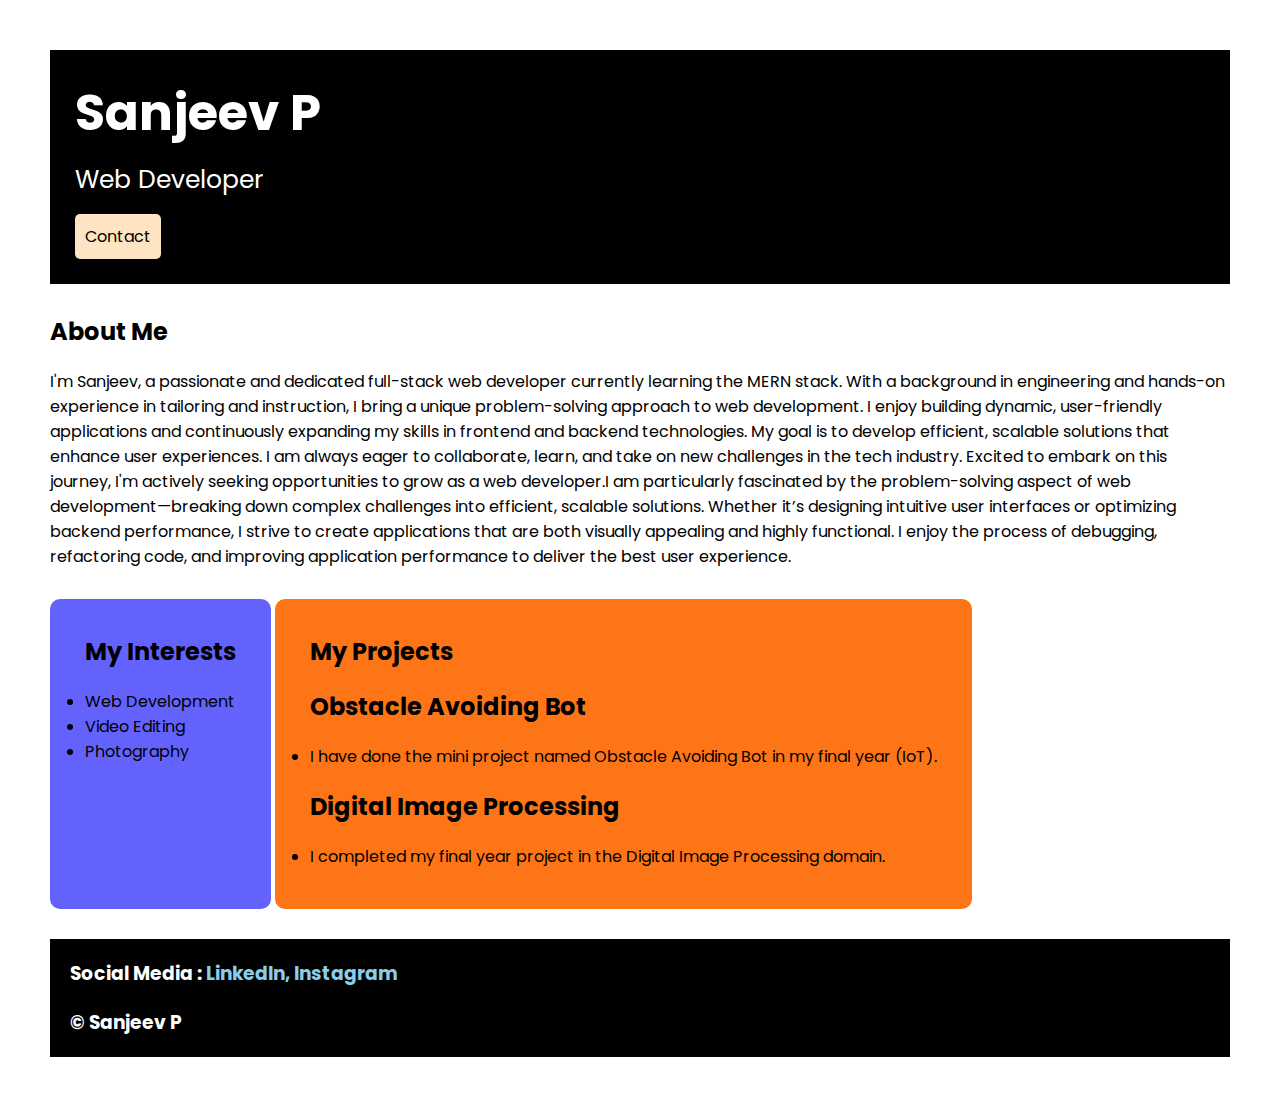
<file: index.html>
<!DOCTYPE html>

<html lang="en">

<head>
    <meta charset="UTF-8">
    <meta name="viewport" content="width=device-width, initial-scale=1.0">
    <title>Portfolio</title>
    <link rel="icon" href="Icon.jpeg">
    <link rel="stylesheet" href="style.css">
    <link rel="preconnect" href="https://fonts.googleapis.com">
    <link rel="preconnect" href="https://fonts.gstatic.com" crossorigin>
    <link href="https://fonts.googleapis.com/css2?family=Poppins&display=swap" rel="stylesheet">
</head>

<body>

    <div class="container">

        <!--Section:01-->

        <div class="section-one">
            <h1 class="section-one__name">Sanjeev P</h1>
            <p class="section-one__role">Web Developer</p>
            <a class="section-one__contact" href="Contact.html">Contact</a>
        </div>

        <!--Section:01-->

        <!--Section:02-->

        <div class="section-two">
            <h2 class="section-two__title">About Me</h2>
            <p class="section-two__desc">I'm Sanjeev, a passionate and dedicated full-stack web developer currently
                learning the MERN stack. With a background in engineering and hands-on experience in tailoring and
                instruction, I bring a unique problem-solving approach to web development. I enjoy building dynamic,
                user-friendly applications and continuously expanding my skills in frontend and backend technologies. My
                goal is to develop efficient, scalable solutions that enhance user experiences. I am always eager to
                collaborate, learn, and take on new challenges in the tech industry. Excited to embark on this journey,
                I'm actively seeking opportunities to grow as a web developer.I am particularly fascinated by the
                problem-solving aspect of web development—breaking down complex challenges into efficient, scalable
                solutions. Whether it’s designing intuitive user interfaces or optimizing backend performance, I strive
                to create applications that are both visually appealing and highly functional. I enjoy the process of
                debugging, refactoring code, and improving application performance to deliver the best user experience.
            </p>
        </div>

        <!--Section:02-->

        <!--Section:03-->

        <div class="section-three">
            <h2 class="section-three__title">My Interests</h2>
            <ul class="section-three__desc">
                <li>Web Development</li>
                <li>Video Editing</li>
                <li>Photography</li>
            </ul>
        </div>

        <!--Section:03-->

        <!--Section:04-->

        <div class="section-four">
            <h2 class="section-four__title">My Projects</h2>
            <ul class="section-four__desc">

                <h2>Obstacle Avoiding Bot</h2>
                <li style="margin-bottom: 20px;">I have done the mini project named Obstacle Avoiding Bot in my final
                    year (IoT).</li>


                <h2> Digital Image Processing</h2>
                <li>I completed my final year project in the Digital Image Processing domain.</li>

            </ul>
        </div>

        <!--Section:04-->

        <!--Section:05-->

        <div class="section-five">
            <h3 class="section-five__title">Social Media :
                <a href="https://www.linkedin.com/in/sanjeev-dev7714/" target="_blank">LinkedIn,</a>
                <a href="https://www.instagram.com/ll_.sanjeev_.ll?igsh=bjcweHBwYW43ZWtn&utm_source=qr"
                    target="_blank">Instagram</a>
            </h3>
            <p class="section-five__desc">
            <h3>&copy; Sanjeev P</h3>
            </p>
        </div>

        <!--Section:05-->

    </div>
</body>

</html>
</file>
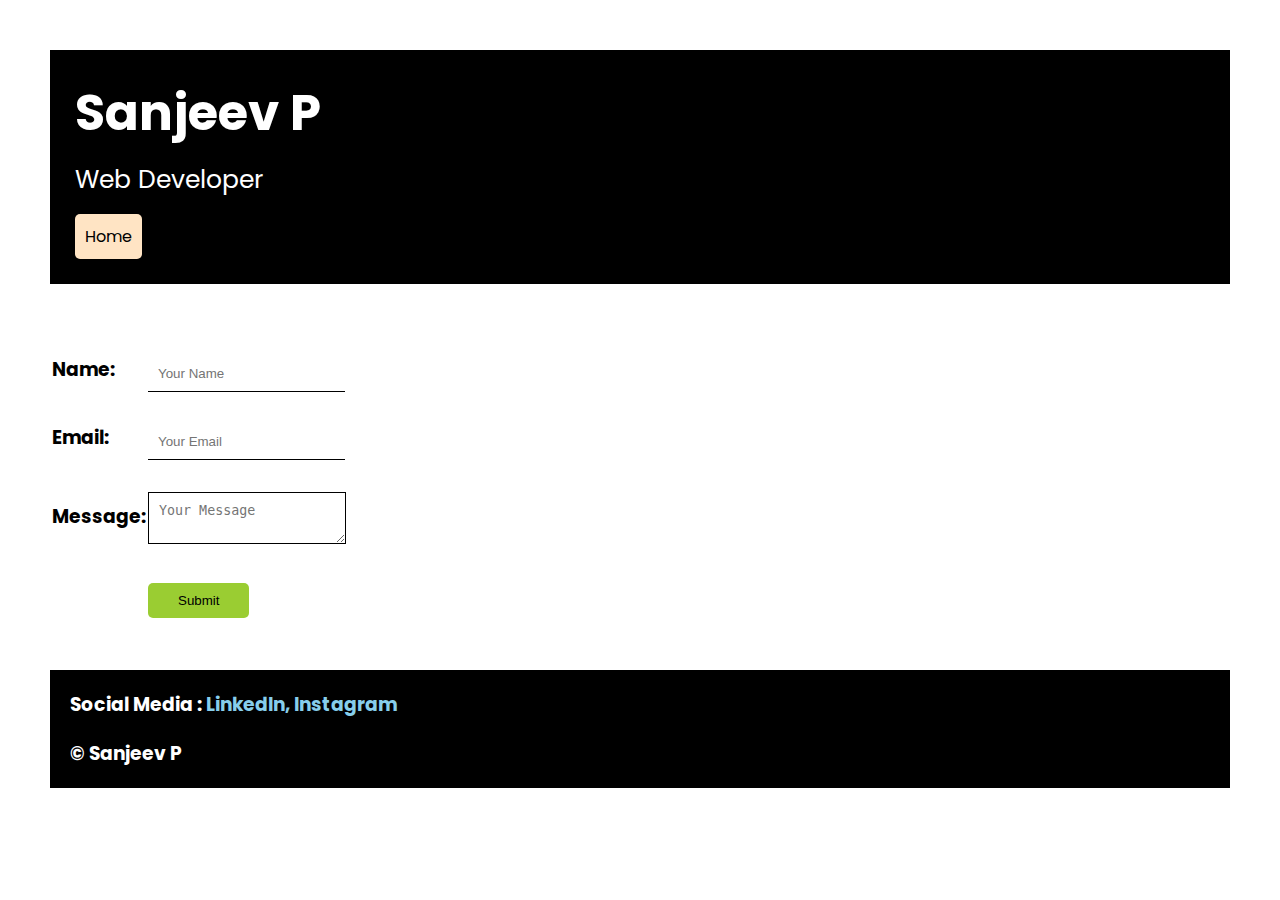
<file: Contact.html>
<!DOCTYPE html>

<html lang="en">

<head>
    <meta charset="UTF-8">
    <meta name="viewport" content="width=device-width, initial-scale=1.0">
    <title>Contact</title>
    <link rel="icon" href="Icon.jpeg">
    <link rel="stylesheet" href="style.css">
    <link rel="preconnect" href="https://fonts.googleapis.com">
    <link rel="preconnect" href="https://fonts.gstatic.com" crossorigin>
    <link href="https://fonts.googleapis.com/css2?family=Poppins&display=swap" rel="stylesheet">
</head>

<body>

    <div class="container">
        <!--Section-01-->

        <div class="section-one">
            <h1 class="section-one__name">Sanjeev P</h1>
            <p class="section-one__role">Web Developer</p>
            <a class="section-one__contact" href="index.html">Home</a>
        </div>

        <!--Section-01-->

        <!--Section-02-->

        <div class="contact-form">
            <form>
                <table>
                    <tr>
                        <td>
                            <h3>Name:</h3>
                        </td>
                        <td>
                            <input type="text" placeholder="Your Name" class="contact-form__input">
                        </td>
                    </tr>

                    <tr>
                        <td>
                            <h3>Email:</h3>
                        </td>
                        <td>
                            <input type="text" placeholder="Your Email" class="contact-form__input">
                        </td>
                    </tr>

                    <tr>
                        <td>
                            <h3>Message:</h3>
                        </td>
                        <td>
                            <textarea placeholder="Your Message" class="contact-form__textarea"></textarea>
                        </td>
                    </tr>
                    <tr>
                        <td></td>
                        <td>
                            <input type="submit" class="contact-form__submit">
                        </td>
                    </tr>
                </table>
            </form>
        </div>

        <!--Section-02-->

        <div class="section-five">
            <h3 class="section-five__title">Social Media :
                <a href="https://www.linkedin.com/in/sanjeev-dev7714/" target="_blank">LinkedIn,</a>
                <a href="https://www.instagram.com/ll_.sanjeev_.ll?igsh=bjcweHBwYW43ZWtn&utm_source=qr"
                    target="_blank">Instagram</a>
            </h3>
            <p class="section-five__desc">
            <h3>&copy; Sanjeev P</h3>
            </p>
        </div>
    </div>
</body>

</html>
</file>
<file: style.css>
* {
    padding: 0px;
    margin: 0px;
}

body {
    font-family: "Poppins", serif;
    font-weight: 400;
    font-style: normal;
}

.container {
    padding: 50px;
}

.section-one {
    background-color: black;
    color: white;
    padding: 25px;
}

.section-one__contact {
    display: inline-block;
    text-decoration: none;
    background-color: bisque;
    color: black;
    padding: 10px;
    margin-top: 15px;
    border-radius: 5px;
}

.section-one__name {
    font-size: 50px;
}

.section-one__role {
    font-size: 25px;
    margin-top: 10px;
}

.section-two,.section-three,.section-four,.section-five {
    margin-top: 30px;
}

.section-two__title,.section-three__title,.section-four__title,.section-five__title {
    margin-bottom: 20px;
}

.section-five {
    background-color: black;
    color: white;
    padding: 20px;
}

.section-five__title a {
    color: skyblue;
    text-decoration: none;
}

.section-four h2 {
    margin-bottom: 20px;
}

.section-three {
    background-color: #6462FD ;
    color: black;
    padding: 35px;
    display: inline-block;
    height: 240px;
    border-radius: 10px;
    vertical-align: top;
}

.section-four {
    background-color: #fe7517 ;
    color: black;
    padding: 35px;
    display: inline-block;
    border-radius: 10px;
    height: 240px;
}

.contact-form {
    margin-top: 50px;
    margin-bottom: 50px;
}

.contact-form__input,.contact-form__textarea,.contact-form__submit {
    margin-top: 20px;
}

.contact-form__input {
    padding: 10px;
    margin-bottom: 10px;
    border: none;
    border-bottom: solid black 1px;
}

.contact-form__textarea {
    padding: 10px;
    margin-bottom: 10px;
    border: none;
    border: solid black 1px;
}

.contact-form__submit {
    padding: 10px;
    padding-right: 30px;
    padding-left: 30px;
    background-color: yellowgreen;
    color: black;
    border: none;
    border-radius: 5px;
    cursor: pointer;
}
</file>
